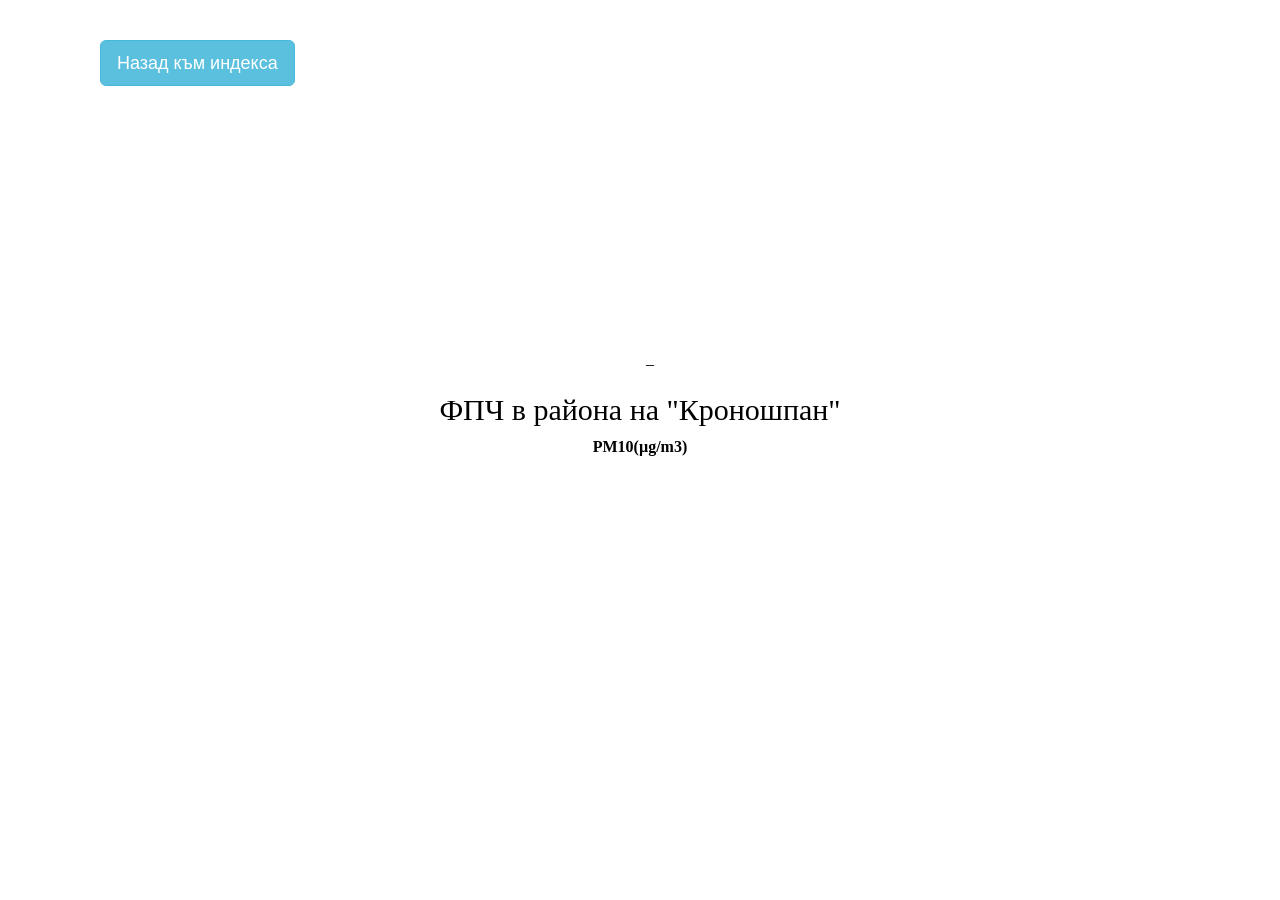
<file: krono.html>
<!DOCTYPE html>
<html>
<meta http-equiv="Content-Type" content="text/html; charset=utf-8">

      <meta name="viewport" content="width=device-width, initial-scale=1.0">
<meta http-equiv="Content-Security-Policy" content="upgrade-insecure-requests">
<meta http-equiv="refresh" content="10">
<link rel="stylesheet" href="https://maxcdn.bootstrapcdn.com/bootstrap/3.4.1/css/bootstrap.min.css">
<link rel="stylesheet" type="text/css" href="https://cdnjs.cloudflare.com/ajax/libs/animate.css/3.5.2/animate.min.css">
 <link rel="shortcut icon" href="../assets/favicon.ico" type="image/x-icon">
<link rel="icon" href="../assets/favicon.ico" type="image/x-icon">
<head>
  <title>Замърсяване с финни прахови частици в района на "Кроношпан"</title>
  <script src="./assets/paho-mqtt.js"></script>
  <script src="./assets/util.js"></script>

  <style>
h2 {text-align: center;}
p {text-align: center;}
div {text-align: center;}

body {
  background: #ffffff;
}
.hidden {
  opacity:0;
}
.console-container {
 
  font-family:Khula;
  font-size:16px;
  text-align:center;
  height:200px;
  width:600px;
  display:block;
  position:absolute;
  color:black;
  top:0;
  bottom:0;
  left:0;
  right:0;
  margin:auto;
}
.console-underscore {
   display:inline-block;
  position:relative;
  top:-0.14em;
  left:10px;
}
button {
 top : 40px;
left : 100px;
position: absolute;
}
@media only screen and (orientation:portrait) {
  body {
    height: 100vw;
    transform: rotate(90deg);
  }
}
</style>
</head>
</head>
<body>
 <button type="button" class="btn btn-info btn-lg" onclick="window.location.href='index1.html';">Назад към индекса</button>
<div class='console-container'><span id='text'></span><div class='console-underscore' id='console'>&#95;</div>
 
<h2>ФПЧ в района на "Кроношпан"</h2>
<p><b>PM10(µg/m3)</b><p>
<p id="demo" style="color:black; font-size:160%;"><b></b></p></div>
</body>
</html>
<script>
// Create a client instance
var client = new Paho.Client(mqtt.hostname, Number(mqtt.port), "sub-client-id");

// set callback handlers
client.onConnectionLost = onConnectionLost;
client.onMessageArrived = onMessageArrived;

// connect the client
console.log("attempting to connect...")
client.connect({onSuccess:onConnect, useSSL: true});

// called when the client connects
function onConnect() {
  // Once a connection has been made, make a subscription and send a message.
  console.log("onConnect");
  client.subscribe(topic_name);
}
</script>
</file>
